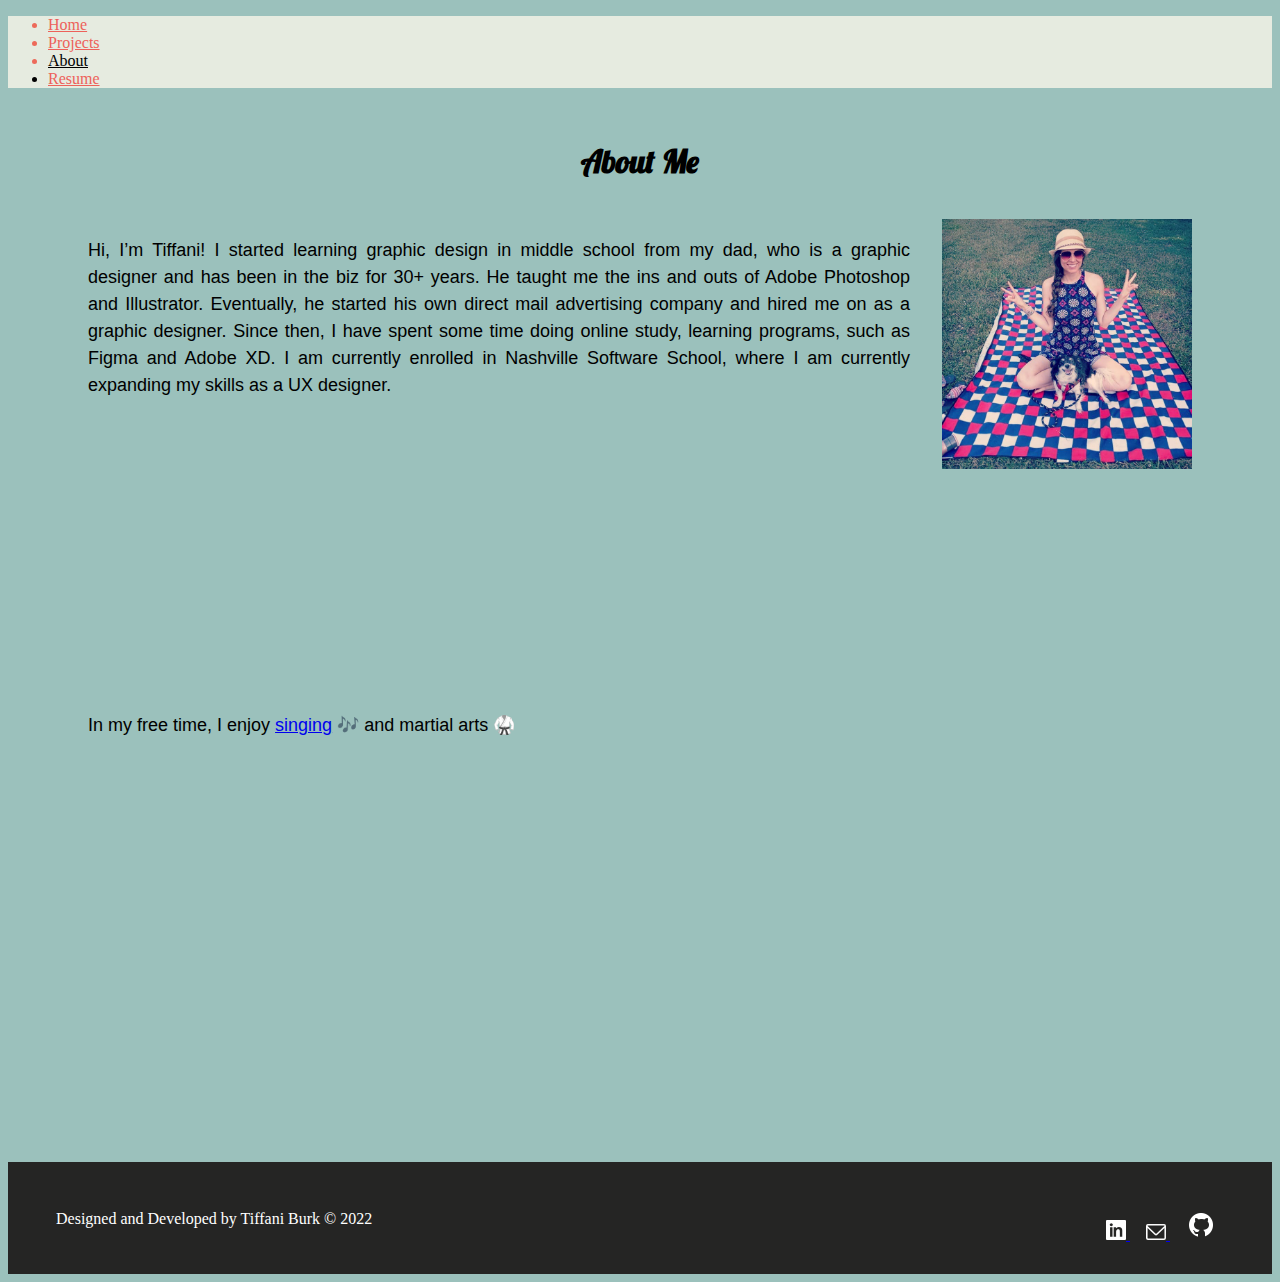
<file: about.html>
<!DOCTYPE html>
<html lang="en">
<head>
    <meta charset="UTF-8">
    <meta http-equiv="X-UA-Compatible" content="IE=edge">
    <meta name="viewport" content="width=device-width, initial-scale=1.0">
    <title>About</title>
    <link rel="stylesheet" href="styles.css">

  <!--Linking Bootstrap-->
  <link rel="stylesheet" href="https://cdn.jsdelivr.net/npm/bootstrap@5.1.3/dist/css/bootstrap.min.css" rel="stylesheet" integrity="sha384-1BmE4kWBq78iYhFldvKuhfTAU6auU8tT94WrHftjDbrCEXSU1oBoqyl2QvZ6jIW3" crossorigin="anonymous">

  <!--Google Font-->
   <link rel="preconnect" href="https://fonts.googleapis.com"> 
 <link rel="preconnect" href="https://fonts.gstatic.com" crossorigin> 
 <link href="https://fonts.googleapis.com/css2?family=Lobster&display=swap" rel="stylesheet">
 <!--Roboto font-->
 <link rel="preconnect" href="https://fonts.googleapis.com"> 
 <link rel="preconnect" href="https://fonts.gstatic.com" crossorigin> 
 <link href="https://fonts.googleapis.com/css2?family=Roboto:ital,wght@0,400;1,100&display=swap" rel="stylesheet">
   
 <!-- Add icon library -->
 <link rel="stylesheet" href="https://cdnjs.cloudflare.com/ajax/libs/font-awesome/4.7.0/css/font-awesome.min.css">
</head>
<body class="about-body">

     <!--Navigation Bar-->
  <ul class="nav nav-tabs" id="nav">
    <li class="nav-item"> 
      <a class="nav-link" aria-current="page" href="index.html" style="color: #ed615a;">Home</a>
    </li>
    <li class="nav-item">
      <a class="nav-link" href="projects.html" style="color: #ed615a;" >Projects</a>
    </li>
    <li class="nav-item"> 
    <a class="nav-link active" href="about.html" style="color: #000000;" >About</a>
    </li>
    <li>
      <a class="nav-link" href="https://drive.google.com/file/d/19tfOR6LNdJl8RghxhO-BtQ5bM9W8822H/view?usp=sharing" target="blank" style="color: #ed615a;" >Resume</a>
    </li>
  </ul>
  </div>


    <!--About-->
    <section>
        <div class="about-me" id="about-me">
          <h1>About Me</h1>
          <div class="content-wrapper"> 
                <!--Left Container-->
                <div class="left-container-about"> 
                    <p>
                        Hi, I’m Tiffani! I started learning graphic design in middle school from my dad, who is a graphic designer and has been in the biz for 30+ years. He taught me the ins and outs of Adobe Photoshop and Illustrator. Eventually, he started his own direct mail advertising company and hired me on as a graphic designer. Since then, I have spent some time doing online study, learning programs, such as Figma and Adobe XD. I am currently enrolled in Nashville Software School, where I am currently expanding my skills as a UX designer. 
                      </p>
                     
                </div>
                  <!--Right Container-->
                  <div class="right-container-about">
                      <img src="images/about-pic.jpg" alt="girl and dog" style="width: 250px; height: 250px;">
                  </div>
           
         </div>
    </section>
    <section id="free-time">

  <div><p style="margin-left: 1rem;">In my free time, I enjoy <a href="https://www.youtube.com/watch?v=NDxLGi7-NZk">singing</a> 🎶 and martial arts 🥋 </p></div>


    </section>
     

<!--Footer-->
<section>
  <footer id="footer">Designed and Developed by Tiffani Burk © 2022
    <div id="footer-icons">
   <a class="footer-icons" href="http://linkedin.com/in/tiffani-burk" id="linked"> <img width="20px" src="images/linkedin1.svg" alt=""> </a>
   <a class="footer-icons" href="mailto: tiffani.j.burk@gmail.com" id="mail"><img width="20px" src="images/mail1.svg" alt=""> </a>
   <a class="footer-icons" href="https://github.com/tiffani-burk" id="linked"> <img width="30px" src="images/github-icon.png" alt=""> </a>
    </div>
  
  </footer>
  </section>

</body>
</html>
</file>
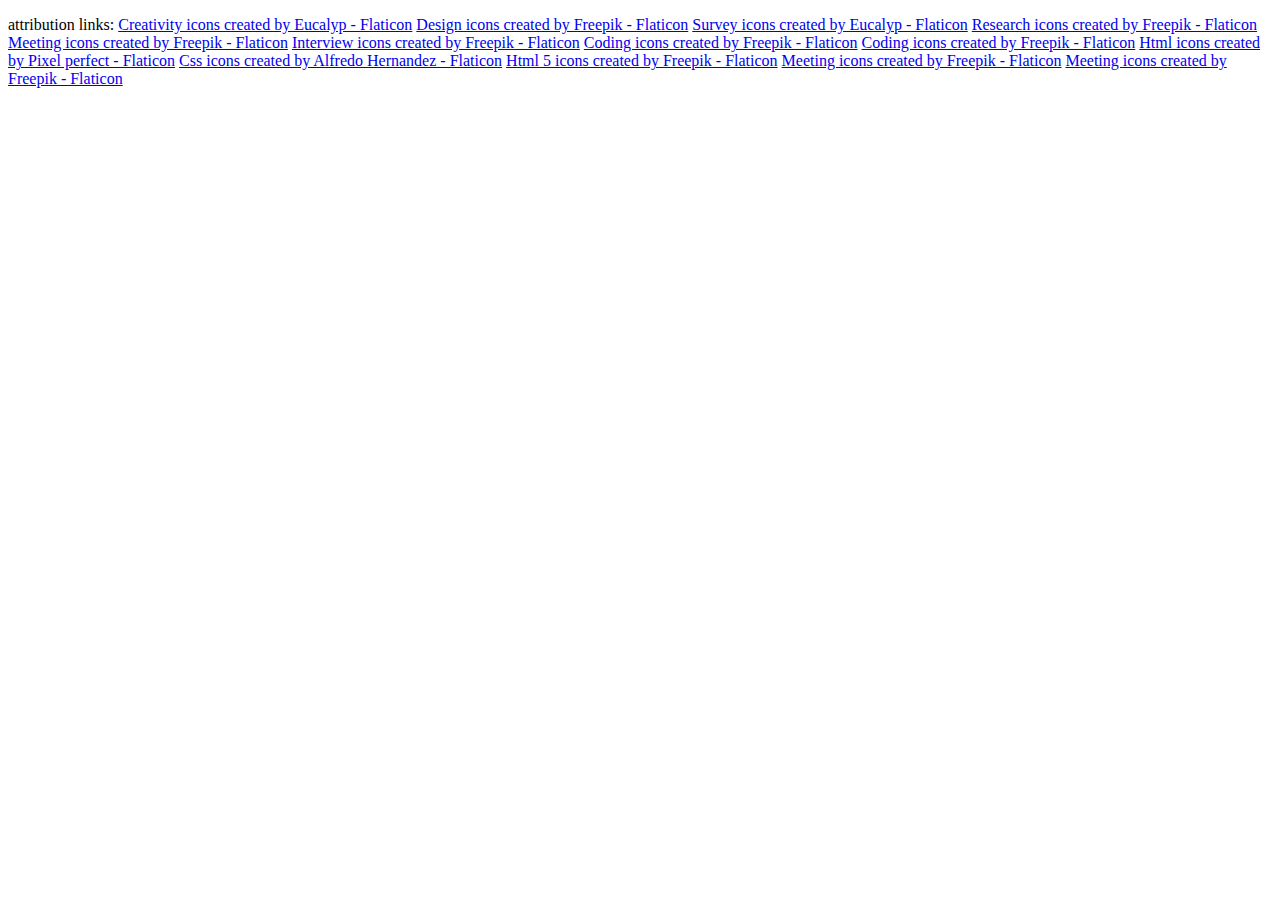
<file: attribution.html>
<!DOCTYPE html>
<html lang="en">
<head>
    <meta charset="UTF-8">
    <meta http-equiv="X-UA-Compatible" content="IE=edge">
    <meta name="viewport" content="width=device-width, initial-scale=1.0">
    <title>Document</title>
</head>
<body>
    
<p>
    attribution links:
    <a href="https://www.flaticon.com/free-icons/creativity" title="creativity icons">Creativity icons created by Eucalyp - Flaticon</a>
    <a href="https://www.flaticon.com/free-icons/design" title="design icons">Design icons created by Freepik - Flaticon</a>
    <a href="https://www.flaticon.com/free-icons/survey" title="survey icons">Survey icons created by Eucalyp - Flaticon</a>
    <a href="https://www.flaticon.com/free-icons/research" title="research icons">Research icons created by Freepik - Flaticon</a>
    <a href="https://www.flaticon.com/free-icons/meeting" title="meeting icons">Meeting icons created by Freepik - Flaticon</a>
<a href="https://www.flaticon.com/free-icons/interview" title="interview icons">Interview icons created by Freepik - Flaticon</a>
<a href="https://www.flaticon.com/free-icons/coding" title="coding icons">Coding icons created by Freepik - Flaticon</a>
<a href="https://www.flaticon.com/free-icons/coding" title="coding icons">Coding icons created by Freepik - Flaticon</a>
<a href="https://www.flaticon.com/free-icons/html" title="html icons">Html icons created by Pixel perfect - Flaticon</a>
<a href="https://www.flaticon.com/free-icons/css" title="css icons">Css icons created by Alfredo Hernandez - Flaticon</a>
<a href="https://www.flaticon.com/free-icons/html-5" title="html 5 icons">Html 5 icons created by Freepik - Flaticon</a>
<a href="https://www.flaticon.com/free-icons/meeting" title="meeting icons">Meeting icons created by Freepik - Flaticon</a>
<a href="https://www.flaticon.com/free-icons/meeting" title="meeting icons">Meeting icons created by Freepik - Flaticon</a>



</p>

</body>
</html>
</file>
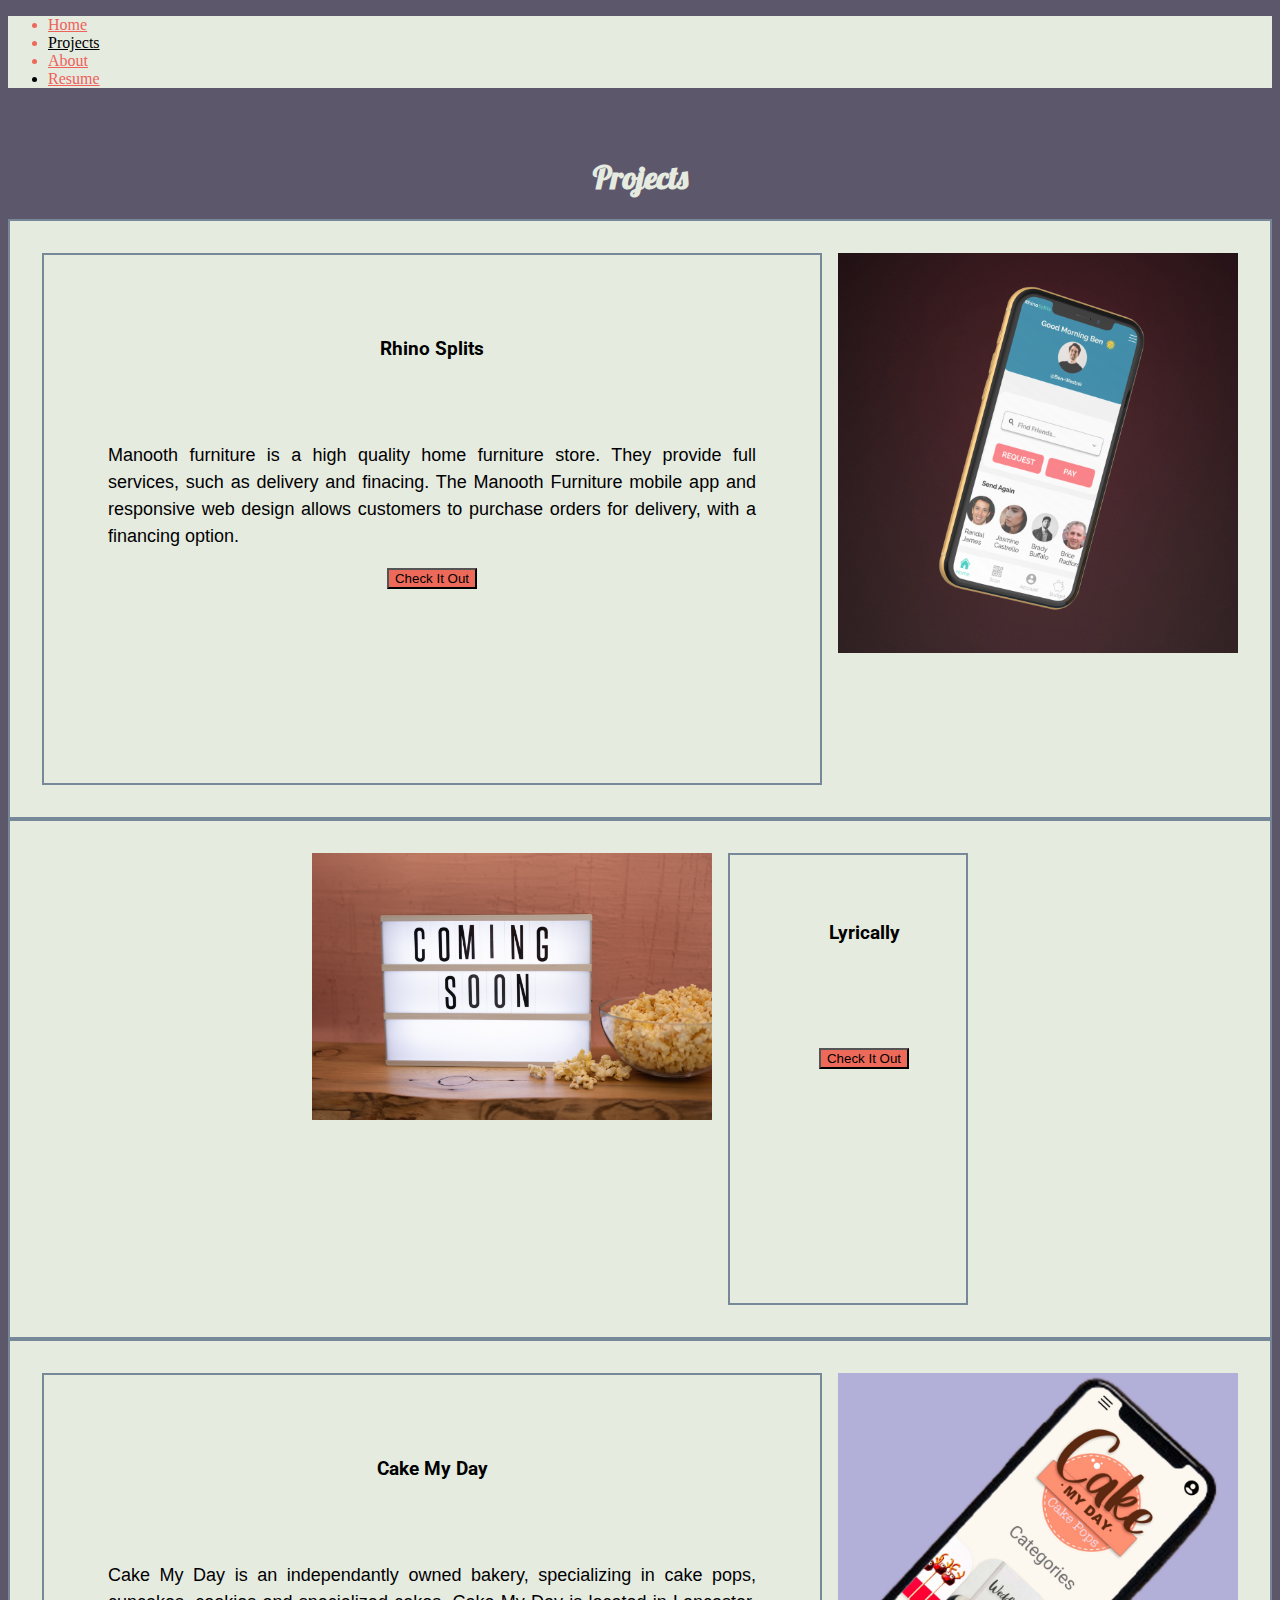
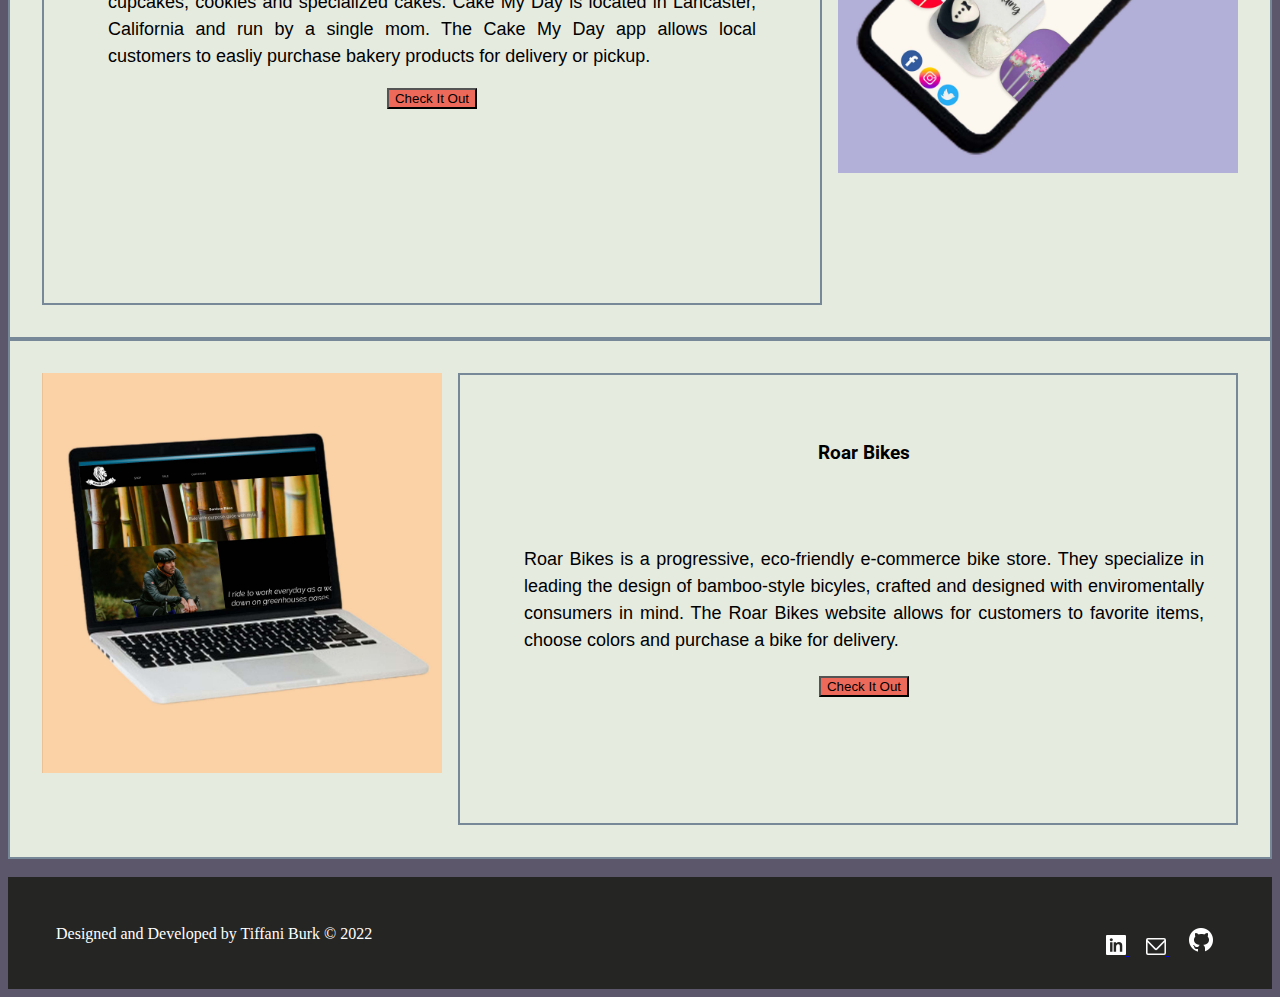
<file: projects.html>
<!DOCTYPE html>
<html lang="en">
<head>
    <meta charset="UTF-8">
    <meta http-equiv="X-UA-Compatible" content="IE=edge">
    <meta name="viewport" content="width=device-width, initial-scale=1.0">
    <title>Projectst</title>
    <link rel="stylesheet" href="styles.css">
      <!--Linking Bootstrap-->
  <link rel="stylesheet" href="https://cdn.jsdelivr.net/npm/bootstrap@5.1.3/dist/css/bootstrap.min.css" rel="stylesheet" integrity="sha384-1BmE4kWBq78iYhFldvKuhfTAU6auU8tT94WrHftjDbrCEXSU1oBoqyl2QvZ6jIW3" crossorigin="anonymous">

  <!--Google Font-->
   <link rel="preconnect" href="https://fonts.googleapis.com"> 
 <link rel="preconnect" href="https://fonts.gstatic.com" crossorigin> 
 <link href="https://fonts.googleapis.com/css2?family=Lobster&display=swap" rel="stylesheet">
 <!--Roboto font-->
 <link rel="preconnect" href="https://fonts.googleapis.com"> 
 <link rel="preconnect" href="https://fonts.gstatic.com" crossorigin> 
 <link href="https://fonts.googleapis.com/css2?family=Roboto:ital,wght@0,400;1,100&display=swap" rel="stylesheet">
   
 <!-- Add icon library -->
 <link rel="stylesheet" href="https://cdnjs.cloudflare.com/ajax/libs/font-awesome/4.7.0/css/font-awesome.min.css">
 
</head>

<body style="background-color: #5d576b;">

     <!--Navigation Bar-->
     <ul class="nav nav-tabs" id="nav">
        <li class="nav-item"> 
          <a class="nav-link" aria-current="page" href="index.html" style="color: #ed615a;">Home</a>
        </li>
        <li class="nav-item">
          <a class="nav-link active" href="index.html" style="color: #000000;" >Projects</a>
        </li>
        <li class="nav-item"> 
        <a class="nav-link" href="about.html" style="color: #ed615a;" >About</a>
        </li>
        <li>
          <a class="nav-link" href="https://drive.google.com/file/d/19tfOR6LNdJl8RghxhO-BtQ5bM9W8822H/view?usp=sharing" target="blank" style="color: #ed615a;" >Resume</a>
        </li>
      </ul>
      </div>

       <!--Project Page-->
<section class="new-project" id="project-section">
    <h1 style="color: #e6ebe0;" >Projects</h1>


       <!-- Rhino  -->
       <div class="content-wrapper-one">
        <!--Card Two-->
         <div class="card-one-new">
          <h3>Rhino Splits</h3>
          <h5>Case Study</h5>
          <p style="text-align:justify; margin-top: 4px;"> Manooth furniture is a high quality home furniture store. They provide full services, such as delivery and finacing. The Manooth Furniture mobile app and responsive web design allows customers to purchase orders for delivery, with a financing option. 
          </p>              
          <a href="nss.html" class="button-section"><button>Check It Out</button ></a>
           </div>  
         <div class="card-one-left"> 
           <img src="images/rhino-mockup.png" style="width: 400px;" alt="Laptop with a website loaded">
           </div>
      </div>

    

    <div class="content-wrapper-one">
      <!-- Lyrically-->
         <!--Card One-->
          <div class="card-one-left">
              <img src="images/coming-soon.jpg" style="width: 400px;" alt="Laptop with a website loaded">
                </div> 
              <div class="card-one-right"> 
              <h3>Lyrically</h3>
              <h5>Case Study & Mobile App</h5>
              <p style="text-align:justify; margin-top: 4px;"> 
             </p>              
              <a href="lyrically.html" class="button-section"><button style="margin-top: 4px;">Check It Out</button ></a>
                </div>
    </div> 



       <!-- Manooth -->
      <div class="content-wrapper-one">
        <!--Card Two-->
         <div class="card-one-new">
          <h3>Cake My Day</h3>
          <h5>Mobile App</h5>
          <p style="text-align:justify; margin-top: 4px;"> Cake My Day is an independantly owned bakery, specializing in cake pops, cupcakes, cookies and specialized cakes. Cake My Day is located in Lancaster, California and run by a single mom. The Cake My Day app allows local customers to easliy purchase bakery products for delivery or pickup.  
          </p>              
          <a href="" class="button-section"><button>Check It Out</button ></a>
           </div>  
         <div class="card-one-left"> 
           <img src="images/cake-my-day.jpg" style="width: 400px;" alt="Laptop with a website loaded">
           </div>
      </div>

   <!-- Roar-->
     <!--Card Three--> 
   <div class="content-wrapper-one" style="margin-bottom: 0;">
     <div class="card-one-left">
         <img src="images/roar-bike.jpg" style="width: 400px;" alt="Laptop with a website loaded">
           </div> 
         <div class="card-one-right"> 
         <h3>Roar Bikes</h3>
         <h5>Responsive Web Design</h5>
         <p style="text-align:justify; margin-top: 4px;"> Roar Bikes is a progressive, eco-friendly e-commerce bike store. They specialize in leading the design of bamboo-style bicyles, crafted and designed with enviromentally consumers in mind. The Roar Bikes website allows for customers to favorite items, choose colors and purchase a bike for delivery.    
        </p>              
         <a href="nss.html" class="button-section"><button style="margin-top: 4px; margin-bottom: 12px;">Check It Out</button ></a>
           </div>
     </div> 

<br>  

   </section>
   
  

<!--Footer-->
<section>
  <footer id="footer">Designed and Developed by Tiffani Burk © 2022
    <div id="footer-icons">
   <a class="footer-icons" href="http://linkedin.com/in/tiffani-burk" id="linked"> <img width="20px" src="images/linkedin1.svg" alt=""> </a>
   <a class="footer-icons" href="mailto: tiffani.j.burk@gmail.com" id="mail"><img width="20px" src="images/mail1.svg" alt=""> </a>
   <a class="footer-icons" href="https://github.com/tiffani-burk" id="linked"> <img width="30px" src="images/github-icon.png" alt=""> </a>
    </div>
  
  </footer>
  </section>
  
  
    

    
</body>
</html>
</file>
<file: styles.css>
/* test to see if your CSS file is properly linked */
/* remove when you see the background has turned green */

/* body {
  background-color: green;
} */


.content-wrapper {display: flex; 
  flex-direction: row; 
  justify-content: center; 
  height: 100vh;
}

/*Project Cards*/
.card-one,
.card-two,
.card-three {width: 275px; 
  height: 460px; 
  border: 2px solid rgb(153, 150, 150); 
  padding: 8px;
  margin: 8px;
  box-shadow: rgba(0, 0, 0, 0.24) 0px 3px 8px;
  text-align: center;
  background-color: #e6ebe0;

}

/*Footer*/
footer {background-color: #252524;  
  color: #ffffff;
  height: 1rem; 
  padding: 3rem;
text-align: justify;
display: flex;flex-direction: row; justify-content: space-between ;}
.footer-icons {margin: 8px;}



  .left-container,
  .right-container
  {padding: 1rem;}

  #slide-right {display: flex; flex-direction: column; align-items: center; margin: 3rem;}

  #overview-container {display: flex; flex-direction: column; align-content: center;}

  h1 {display: flex; 
    justify-content: center;
    font-family: 'Lobster', cursive;
    padding-top: 2rem;
  }


  h3 {display: flex; justify-content: center;
    font-family: 'Roboto', sans-serif;}

  h5 {font-style: italic; font-family: 'Roboto', sans-serif;}

  p {font-family: 'Roboto', sans-serif;}

  button {background-color: #ed6a5a;}

  #me {border-radius: 50%;}

/*Home Page*/
  #home-section {padding-left: 1rem; 
    padding-right: 1rem;
    justify-content: center;
  background-color: #9bc1bc;
  height: 88vh;
}
/*Project Page*/
  #project-section {background-color: #5d576b; display: flex; flex-direction: column;}


/*Nav*/
  #nav {background-color: #e6ebe0
    ;}
  .nav-item {color: #ed6a5a; 
  }
  #nav li:hover {background-color: whitesmoke;}

  /* Tools */
  .tools {
    background-color: aqua;
    width: 100%;
  }



    /*animation on my name*/
    .name
    {animation: 5s slide-left;
      margin-left: 1rem;
      width: 100%;}
  
      @keyframes slide-left {
        from {
          margin-left: -100%;
          width: 100%; 
        }
      
        to {
         margin-left: 1rem;
          width: 100%;
        }
      }

      /*Content wrapper on Projects */
      .content-wrapper-one {display: flex; 
        flex-direction: row; 
        justify-content: center;
        padding: 2rem;
       border: 2px solid lightslategray;
       background-color: #e6ebe0;

        /*all 3 project cards*/
     .content-wrapper-one {box-shadow: rgba(0, 0, 0, 0.24) 0px 3px 8px;
      background-color: #e6ebe0; margin-bottom: 2rem; padding-bottom: 2rem;
    display: flex; align-items: center;}
  }

  /*text on card 1 & 3*/
    .card-one-right
     {display: flex; 
      flex-direction: column; 
      text-align: center; border: 2px solid lightslategray; height: 400px;
      margin-left: 1rem; padding-top: 3rem; 
      padding-left: 4rem; 
      padding-right: 2rem;}


    

      /* card 2 text*/
     .card-one-new {display: flex; 
      flex-direction: column; 
      text-align: center; 
      border: 2px solid lightslategray; 
      margin-right: 1rem; 
  padding: 4rem;
  height: 400px;;
    
      
    }

    /*Social Icons*/
.icons {display: flex; flex-direction: row; justify-content: center;}
.social-icon {padding: 1rem;}
#social-p {display: flex; justify-content: center;}
.getting-social {padding-top: 2rem; color: #e6ebe0;}


   

     
/* About Page*/

#about-me {padding-left: 4rem; padding-right: 4rem; height: 65vh; text-align: justify;}
#free-time {padding-left: 4rem; padding-right: 4rem; height: 50vh; text-align: justify; background-color: #9bc1bc;

}

.about-body {background-color: #9bc1bc;}




.left-container-about, 
.right-container-about {display: flex; flex-direction: column; padding: 1rem;} 

/*View Projects Button*/
.p-button {
  box-shadow: rgba(80, 62, 62, 0.24) 0px 3px 8px;
  margin: 1rem;
}

.button-section {
  width: 100%;
  text-align: center;
}

/**/
.UI {background-color: #e6ebe0;
width: 600px; height: 400px;
margin:2rem;
margin-right: 1rem;
padding:1rem;
display: flex;flex-direction: column;
align-items: center;
}

/**/
.UI-2 {background-color: #e6ebe0;
  width: 600px; height: 400px;
  margin:2rem;
  padding: 1rem;
display: flex;flex-direction: column;
align-items: center;
}

#section {display: flex; flex-direction: row; justify-content: center; align-items: center;   
}

.design-gif {
  width: 300px; margin: -2rem;
}

/*Let's Get Social gif*/
.mail-gif {width: 350px; 
}

/********** Rhino Splits Screen *************/

/*Prob Statement Container*/
#problem {background-color: #e6ebe0; margin: 2rem;
  padding: 1rem;

}

/*Overview Container*/
.overview {height: 90vh;

}

/*Role Container*/
#role {margin: 2rem; height: 400px;}


  /*Research Container on Rhino Splits*/
  #research-div {
    display: flex; flex-direction: row;
  }
  #research-left,
  #research-right
  {
margin: 2rem;
  }

/*Persona Photo*/
#persona {display: flex; justify-content: center;}

/*Journey Map*/
#journey-map {display: flex; flex-direction: column; justify-content: center; align-items: center; margin: 2rem; }

/*Client Goals Container*/
#goals {margin: 2rem;}

/*Site Map*/
#site-map {margin: 2rem; display: flex; flex-direction: column; justify-content: center; align-items: center;}

/*Wireframe Photo*/
#wireframe { 
  display: flex; justify-content: center;}

/*Sketch Photo*/
#sketch {display: flex; flex-direction: row; margin: 2rem; justify-content: space-around;}

/*Interview Container*/
.interview {margin: 2rem; padding: 1rem}
 
/*Mockups and High Fi Container*/
#mockups { 
  display: flex; flex-direction: row; justify-content: space-around; }

  
/*Next Project Container*/
  #next-project1 {width: 700px; height: 400px; background-color: #e6ebe0;
    display: flex; flex-direction: row; align-items: center; box-shadow: rgba(80, 62, 62, 0.24) 0px 3px 8px;
     margin: 2rem;
  }

  .left-next {margin: 1rem;}
  
 
/***********************************/

  /*What I Do Containers*/
  #specialty {height: 300px;
  }

  #what-i-do h2, h5 {color: #e6ebe0; display: flex; justify-content: center;}
  .what-i-do-image {display: flex; flex-direction: row; justify-content: space-around; align-items: center;

  }

  .font-class {font-style: normal; font: bold;}
  /*****/

  h2 {font-family: 'Merriweather', serif; line-height: 34px; font-weight: 400; font-size: 28px;}
  p {font-family: 'Poppins', sans-serif; line-height: 150%; font-weight: 200; font-size: 18px;}

  #design-tool {
    display: flex; flex-direction: row;
  }
  .design-stack {
    margin: 1rem;
    display: flex; flex-direction: column;
    align-items: center;
  }
 
  figcaption {
    text-align: center;
  }

  #design-process {display: flex; flex-direction: column; justify-content: center; align-items: center; background-color: #e6ebe0; height: 100vh;}

  #design-list {
    display: flex; flex-direction: column;
  }

  #interviewee-notes {display: flex; justify-content: center;}

  #affinity {display: flex; flex-direction: column; justify-content: center; background-color: #e6ebe0; align-items: center; padding: 2rem;}

  #user-persona-comment {
    background-color: #e6ebe0;
  margin: auto; width: 50%; padding: 1rem; margin-top: 1rem; border-radius: 25px; text-align: justify;
  }

  #user-meet
  {
    background-color: #ffffff; margin: auto; width: 50%; height: 50%; padding: 1rem; border-radius: 25%; text-align: center; align-content: center; justify-content: center;
  }

  #rhino-project
  {display: flex; flex-direction: column; justify-content: center;}

  .comment-box {background-color: #e6ebe0;
    margin: auto; width: 90%; padding: 1rem; margin-top: 1rem; border-radius: 25px; text-align: justify;
    } 

    .div-left {margin: 1rem;}

    .content-wrapper-border {display: flex; flex-direction: row; background-color: #e6ebe0; padding: 2rem;}

    .box-border
    {display: flex; 
      flex-direction: column; 
      justify-content: space-evenly;
      padding: 2rem;
     border: 2px solid lightslategray;}


     #lessons-learned {background-color:#e6ebe0; padding: 4rem; justify-content: center;}
     #right-next {
       display: flex; flex-direction: column; margin: 1rem; justify-content: center; align-content: center;
     }
     
#next-proj {
  display: flex; flex-direction: column; align-items: center;
} 



#style-guide
{
  display: flex; flex-direction: column;
  justify-content: center; align-items: center; 
}

.line {
  width: 80%;
  background-color: grey;
  height: 2px;
  box-shadow: 5px 5px 5px grey;
  margin: auto;
  margin-top: 2rem;
  margin-bottom: 2rem;
}
</file>
